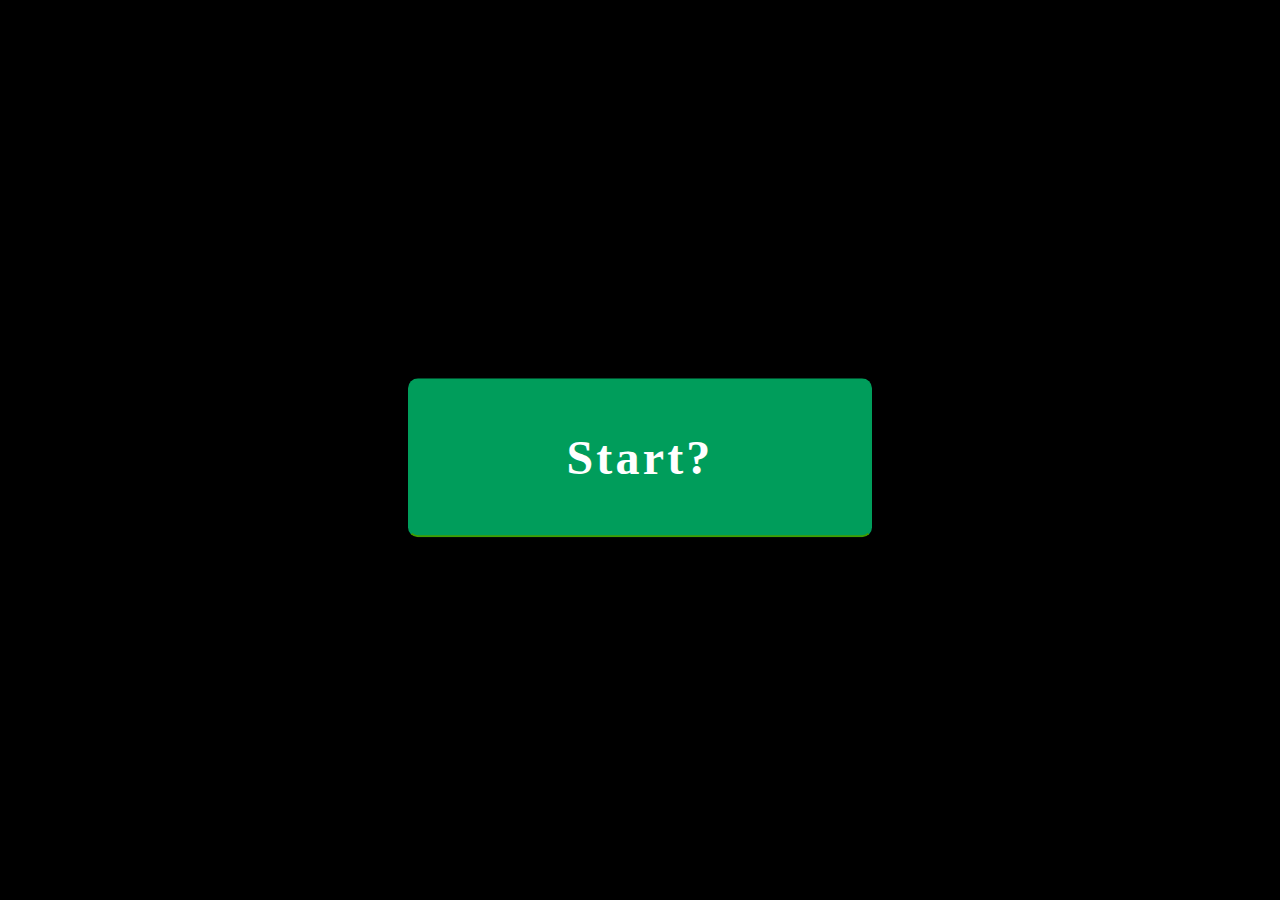
<file: index.html>
<!DOCTYPE html>
<html lang="ja">

  <head>
    <meta charset="UTF-8">
    <meta http-equiv="X-UA-Compatible" content="IE=edge">
    <meta name="viewport" content="width=device-width, initial-scale=1.0">
    <title>Typing-Game</title>
    <link rel="stylesheet" href="css/styles.css">
  </head>

  <body>
    <div id="characters">
      <a class="rounded-btn" href="#">Start?</a>
      <span id="typed"></span><!-- /#typed -->
      <span id="untyped"></span><!-- /#untyped -->
      <p id="time"></p><!-- /#time -->
    </div><!-- /#characters -->
    <script src="js/main.js"></script>
  </body>

</html>
</file>
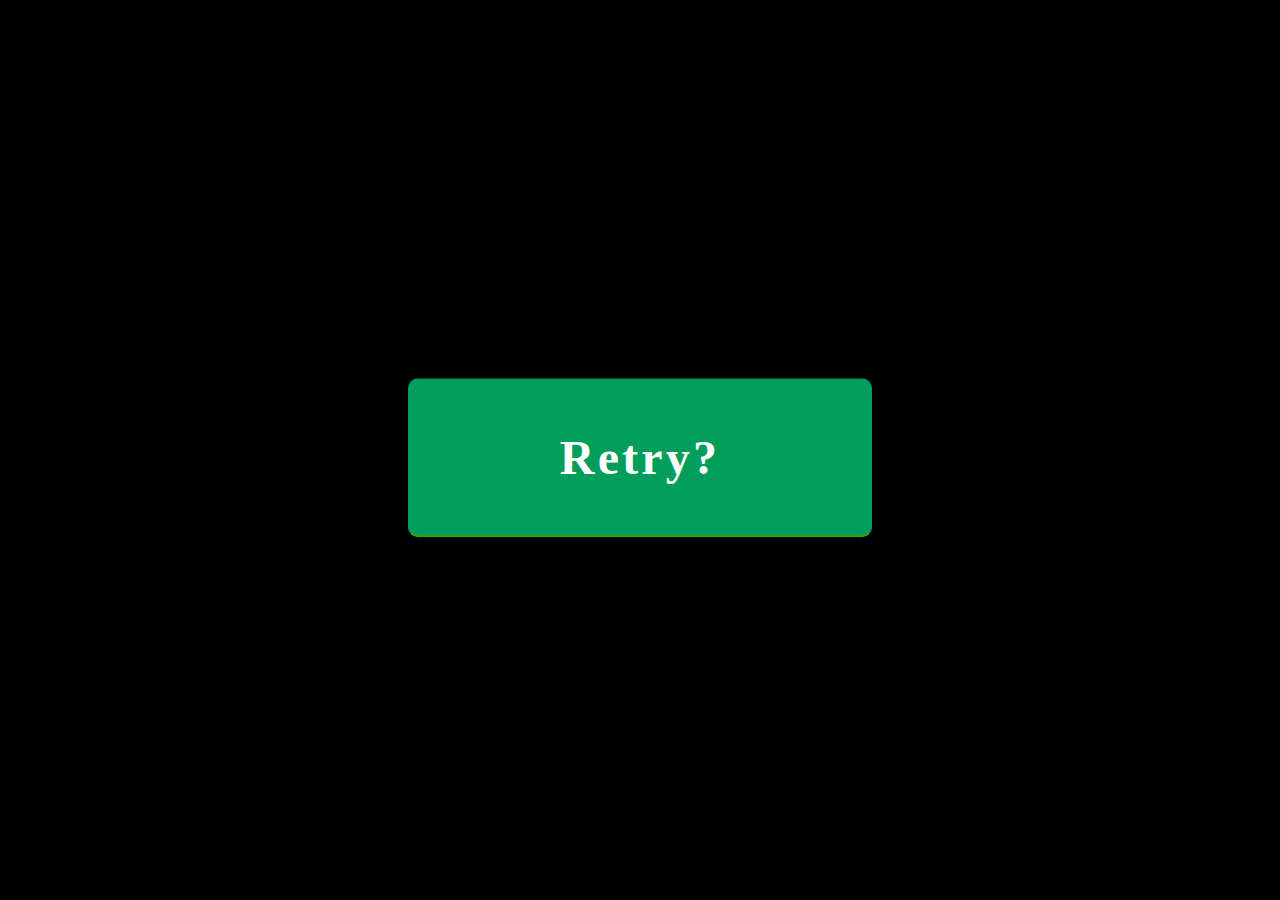
<file: retry.html>
<!DOCTYPE html>
<html lang="ja">

  <head>
    <meta charset="UTF-8">
    <meta http-equiv="X-UA-Compatible" content="IE=edge">
    <meta name="viewport" content="width=device-width, initial-scale=1.0">
    <title>Typing-Game</title>
    <link rel="stylesheet" href="css/styles.css">
  </head>

  <body>
    <div id="characters">
      <a class="rounded-btn" href="#">Retry?</a>
      <span id="typed"></span><!-- /#typed -->
      <span id="untyped"></span><!-- /#untyped -->
      <p id="time"></p><!-- /#time -->
    </div><!-- /#characters -->
    <script src="js/main.js"></script>
  </body>

</html>
</file>
<file: css/styles.css>
html {
  background-color: #000;
}

#characters {
  font-size: 5rem;
  text-align: center;
  position: absolute;
  top: 50%;
  left: 50%;
  transform: translate(-50%, -30%);
}

#typed {
  color: 	#5AFF19;
  font-weight: bold;
}

#untyped {
  color: #fff;
}



.rounded-btn {
  display:  inline-block;
  width:  300px;
  max-width: 100%;
  padding: 50px 80px;
  background-color:  #009D5B;
  border:  2px solid transparent;
  border-bottom-color:  #429D00;
  border-radius:  10px;
  color:  #fff;
  font-size:  3rem;
  font-weight: bold;
  text-align:  center;
  text-decoration:  none;
  transition:  .25s;
  letter-spacing: 0.2rem;
}

.rounded-btn:focus,
.rounded-btn:hover {
  background-color:  #fff;
  border-color:  currentColor;
  color:  #009D5B;
}


#time {
  color: 	#5AFF19;
}
</file>
